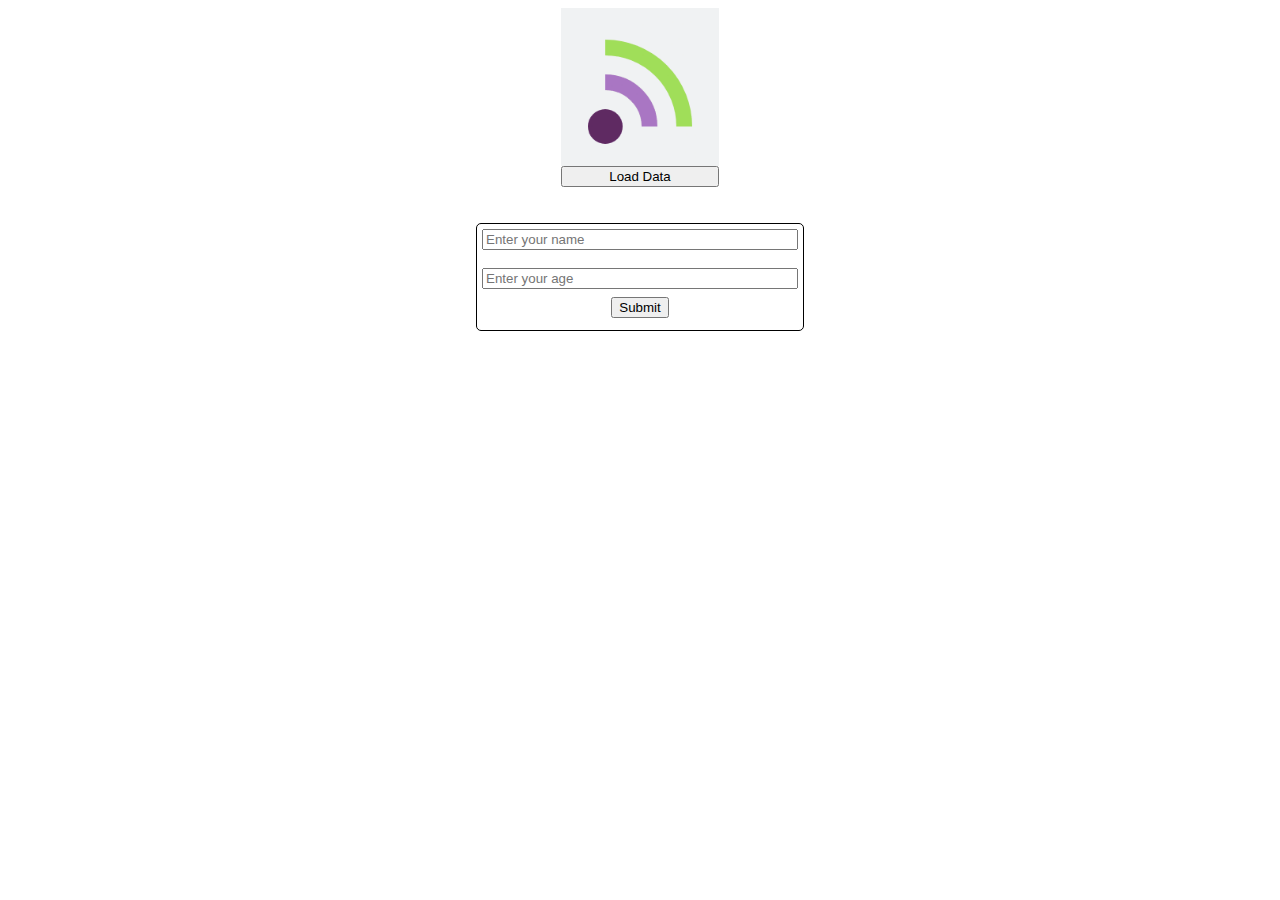
<file: index.html>
<!DOCTYPE html>
<html>
    <head>
        <title>Home</title>
        <link rel="stylesheet" type="text/css" href="styles.css" />
    </head>
    <body>
        <div id="mainContent" class="center">
            <div id="loadingDiv" class="center">
                <img id="loadingGif" class="center" src="LoadingGif.gif" alt="Loading...">
                <button id="loadButton" class="center" type="button">Load Data</button>
            </div>
            <div id="listDiv" class="center divBorder">
                <ul>
                    <li>Red</li>
                    <li>Blue</li>
                    <li>Green</li>
                </ul>
            </div>
            
        </br>

            <div id="errorMessageDiv" class="center divBorder">
                <div id="nameErrorDiv" class="center">
                    <p>Name is a required field</p>
                </div>
                <div id="ageErrorDiv" class="center">
                    <p>Age must be a number between 1 and 100</p>
                </div>
                <button id="errorButton" class="corner-button">X</button>
            </div>

        </br>

            <div id="dataEntryDiv" class="center divBorder">
                <form id="dataForm" method="POST" action="success.html">
                    <input id="inputName" class="text-input" type="text" placeholder="Enter your name">
                </br>
                    <input id="inputAge" class="text-input" type="text" placeholder="Enter your age">
                </br></br>
                    <input id="inputButton" type="submit">
                </form>
            </div>
        </div>
        <script src="javascript.js"></script>
    </body>
</html>
</file>
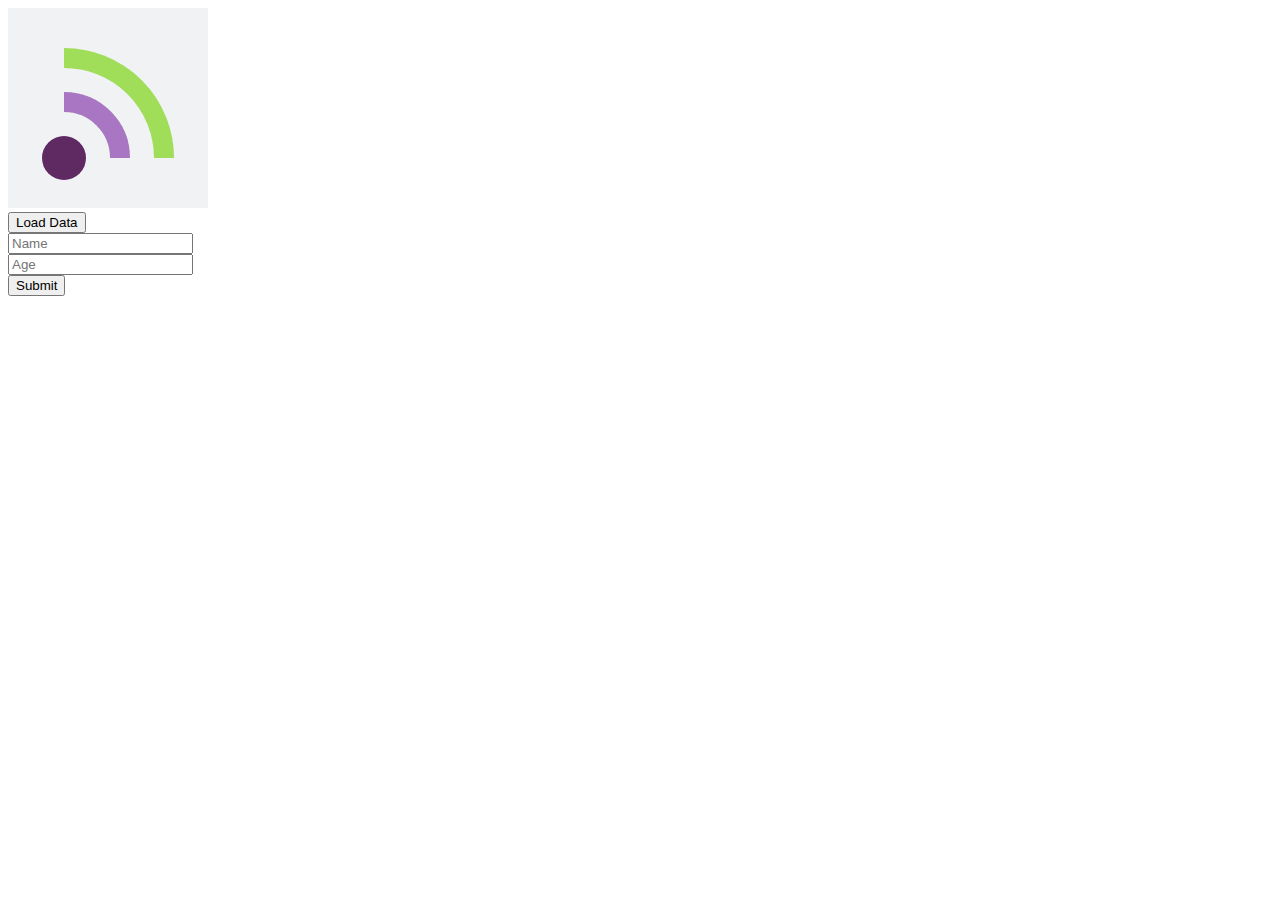
<file: bootstrap.html>
<!DOCTYPE html>
<html>
    <head>
        <Title>Home</Title>

        <link href="https://cdn.jsdelivr.net/npm/bootstrap@5.3.2/dist/css/bootstrap.min.css" rel="stylesheet" integrity="sha384-T3c6CoIi6uLrA9TneNEoa7RxnatzjcDSCmG1MXxSR1GAsXEV/Dwwykc2MPK8M2HN" crossorigin="anonymous">
        <script src="https://cdn.jsdelivr.net/npm/bootstrap@5.3.2/dist/js/bootstrap.bundle.min.js" integrity="sha384-C6RzsynM9kWDrMNeT87bh95OGNyZPhcTNXj1NW7RuBCsyN/o0jlpcV8Qyq46cDfL" crossorigin="anonymous"></script>
    </head>
    <body>
        <div class="container row-gap-5">
            <!--row 1-->
            <div class="row mt-5">
                <div class="col-2"></div> <!--blank col-->

                <div class="col-4">
                    <div id="loadingDiv" class="">
                        <div class="d-flex justify-content-center m-1">
                            <img id="loadingGif" class="center" src="LoadingGif.gif" alt="Loading...">
                        </div>
                        <div class="d-flex justify-content-center m-1">
                            <button id="loadButton" type="button">Load Data</button>
                        </div>
                    </div>
                    <div id="listDiv" class="m-auto p-3 bg-success text-dark border border-secondary-subtle border-2">
                        <ul>
                            <li>Red</li>
                            <li>Blue</li>
                            <li>Green</li>
                        </ul>
                    </div>
                </div> <!--list col-->

                <div class="col-4">
                    <div id="errorMessageDiv" class="m-auto p-3 border border-danger border-2 text-danger fw-bold">
                        <div class="float-end">
                            <button id="errorButton">X</button>
                        </div>
                        <div id="nameErrorDiv" class="center">
                            <p>Name is a required field</p>
                        </div>
                        <div id="ageErrorDiv" class="center">
                            <p>Age must be a number between 1 and 100</p>
                        </div>
                        
                        
                    </div>
                </div> <!--error col-->

                <div class="col-2"></div> <!--blank col-->
            </div>
            <!--row 1-->

            <!--row 2-->
            <div class="row mt-5">
                <div class="col-2"></div> <!--blank col-->

                <div class="col-8">
                    <div id="dataEntryDiv" class="d-flex justify-content-center p-3 border border-2 border-secondary-subtle">
                        <form id="dataForm" method="POST" action="success.html">
                            <input id="inputName" class="input-group-text" type="text" placeholder="Name">
                        </br>
                            <input id="inputAge" class="input-group-text" type="text" placeholder="Age">
                        </br>
                            <div class="d-flex justify-content-center">
                                <input id="inputButton" type="submit">
                            </div>
                            
                        </form>
                    </div>
                </div> <!--data entry col-->

                <div class="col-2"></div> <!--blank col-->

            </div>
            <!--row 2-->
        </div>
        <script src="javascript.js"></script>
    </body>
</html>
</file>
<file: styles.css>
.center{
    margin: auto;
    width: 50%;
}

.divBorder{
    border-width: 1px;
    border-style: solid;
    border-radius: 5px;
}

.corner-button {
    position: absolute; /* Position the button relative to the container */
    top: 10px; /* Adjust top position as needed */
    right: 10px; /* Adjust right position as needed */
    background-color: white;
    color: red;
}

.text-input{
    margin: auto;
    width: 100%;
}

#listDiv{
    border-color: green;
}

#errorMessageDiv{
    border-color: red;
    
    position: relative;

    font-weight: bold;
    color: red;
    text-align: center;
    padding: 15px;
}

#dataEntryDiv{
    border-color: black;
    padding: 5px;
}

#inputButton{
    display: block;
    margin: auto;
}

#dataForm{
    display: flex;
    flex-wrap: wrap;
    justify-content: center;
    align-items: center;
}

#nameErrorDiv, #ageErrorDiv{
    width: 100%;
}

#loadingGif{
    display: block;
}

#loadButton{
    display: flex;
    justify-content: center;
}
</file>
